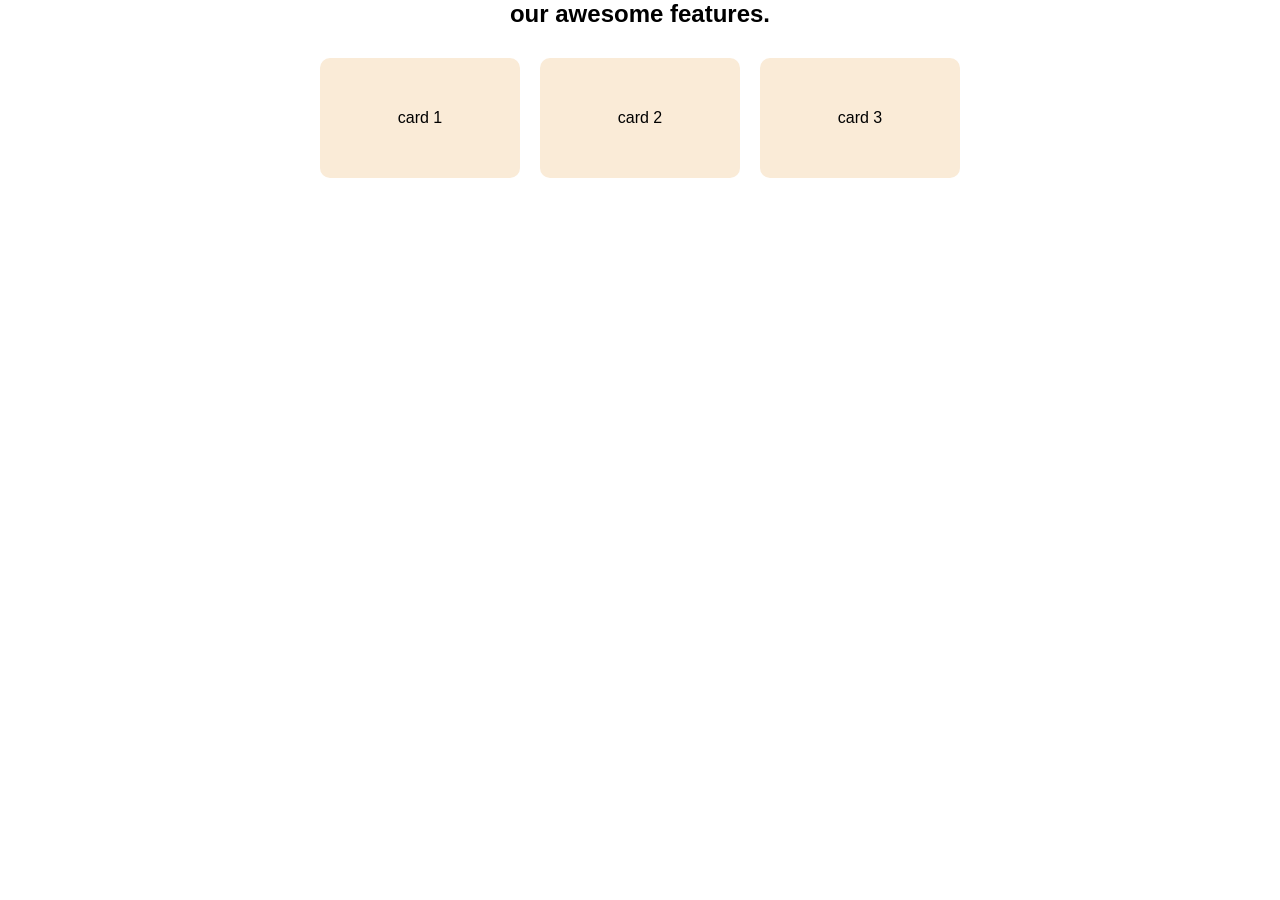
<file: Flexbox/project1/index.html>
<!DOCTYPE html>
<html lang="en">
<head>
    <meta charset="UTF-8">
    <meta name="viewport" content="width=device-width, initial-scale=1.0">
    <title>flexbox practice</title>
    <style>
            *{
                margin: 0;
                padding: 0;
                box-sizing: border-box;
                font-family: 'Lucida Sans', 'Lucida Sans Regular', 'Lucida Grande', 'Lucida Sans Unicode', Geneva, Verdana, sans-serif;
            }
            section{
                display: flex;
                flex-direction: column;
                align-items: center;
            }
            .header{
               margin-bottom: 30px;
               /* display: flex;
               justify-content: center;
               align-items: center; */
            }
            .card-features-container{
                display: flex;
                gap: 20px;
                flex-wrap: wrap;
                justify-content: center;
            }
            .card{
                width: 200px;
                height: 120px;
                background-color: antiquewhite;
                display: flex;
                justify-content: center;
                align-items: center;
                border-radius: 10px;
                transition:all 0.3s ease;
            }
            .card:hover{
                transform: translateY(-15px);
                cursor: pointer;
            }



    </style>
</head>
<body>
    <section>
        <div class="header">
            <h1>our awesome features.</h1>
        </div>
        <div class="card-features-container">
            <div class="card">card 1</div>
            <div class="card"> card 2</div>
            <div class="card">card 3</div>
        </div>
    </section>
</body>
</html>
</file>
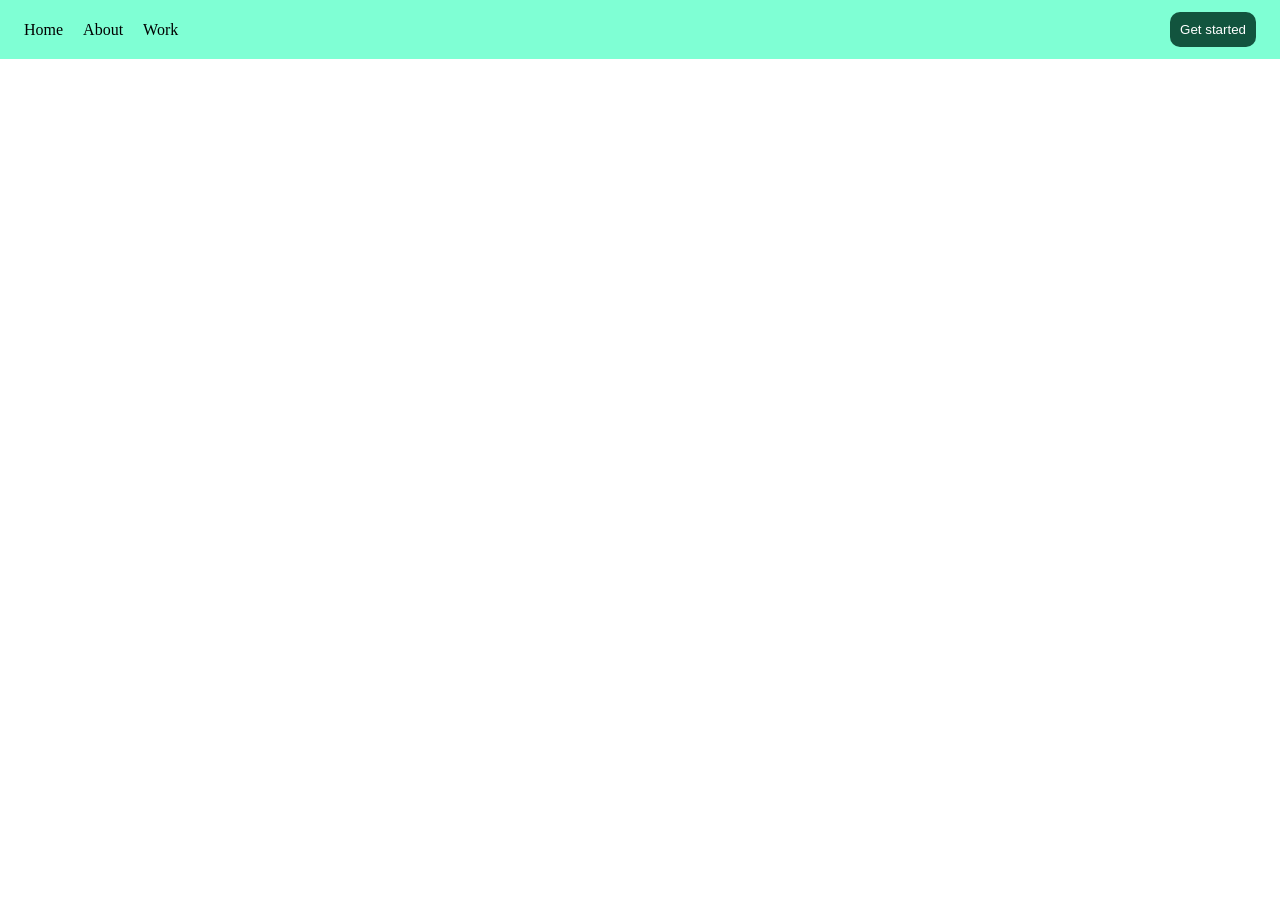
<file: Flexbox/project2/index.html>
<!doctype html>
<html lang="en">
  <head>
    <meta charset="UTF-8" />
    <meta name="viewport" content="width=device-width, initial-scale=1.0" />
    <title>navbar</title>
    <style>
       *{
        margin: 0;
        padding: 0;
        box-sizing: border-box;
       }
      nav {
        display: flex;
        justify-content: space-between;
        align-items: center;
        padding: 12px 24px;
        background-color: aquamarine;
      }

      ul {
        display: flex;
        gap: 20px;
        list-style: none;
      }
      button{
        background-color: rgb(18, 84, 62);
        color: white;
        border: none;
        padding: 10px;
        border-radius: 10px;
        cursor: pointer;
      }

    </style>
  </head>
  <body>
    <main>
      <nav>
        <ul>
          <li>Home</li>
          <li>About</li>
          <li>Work</li>
        </ul>
        <button>Get started</button>
      </nav>
    </main>
  </body>
</html>
</file>
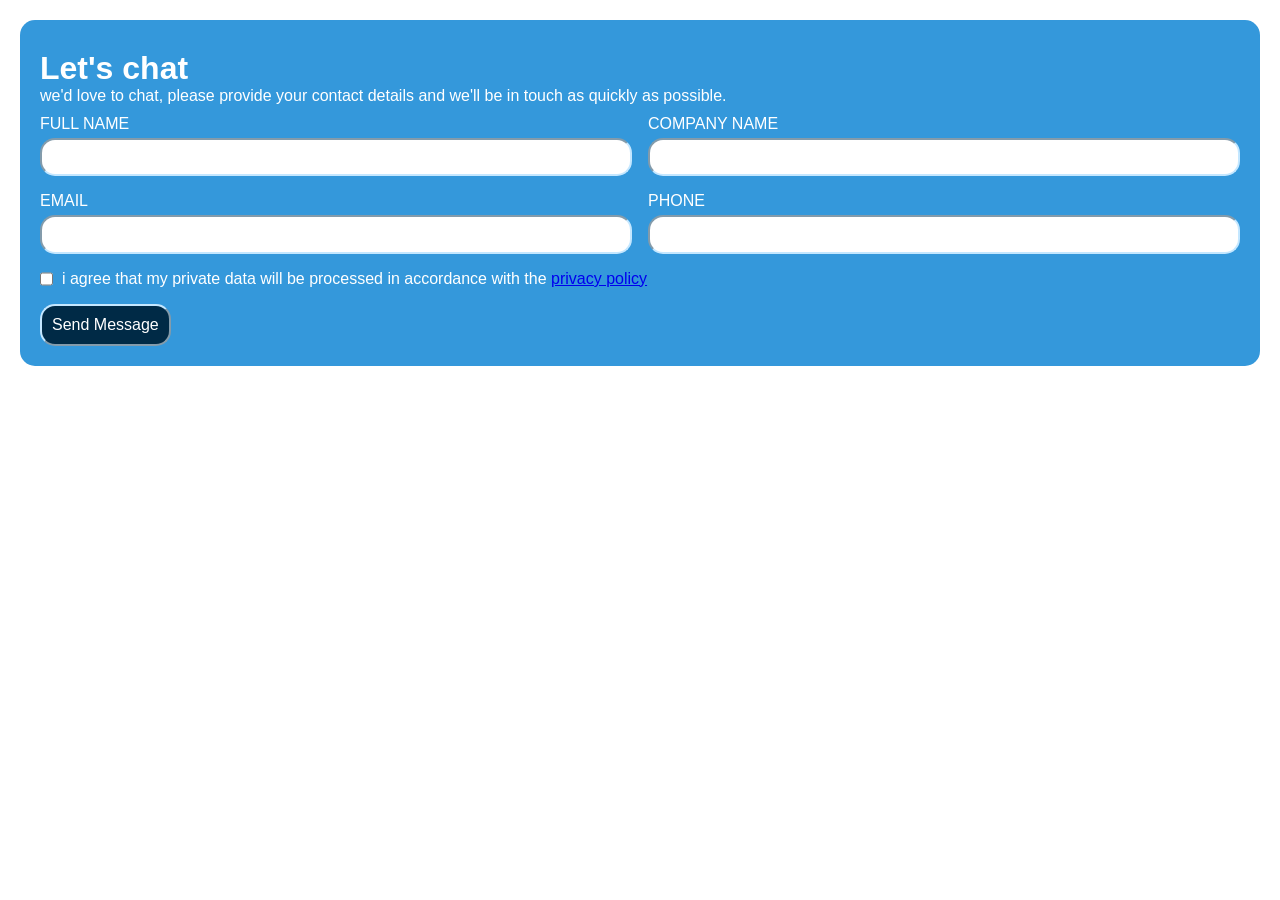
<file: Forms/Form_two/index.html>
<!DOCTYPE html>
<html lang="en">
<head>
    <meta charset="UTF-8">
    <meta name="viewport" content="width=device-width, initial-scale=1.0">
    <title>form 2 </title>
    <link rel="stylesheet" href="style.css">
</head>
<body>
    <div class="form-container">
        <div class="heading">
            <h1>Let's chat</h1>
            <p>we'd love to chat, please provide your contact details and we'll be in touch as quickly as possible.</p>
        </div>
        <form action="POST" class="contact-form">
            <div class="form-group">
                <label for="name">Full Name</label>
                <input type="text" id="name" required>
            </div>
    
            <div class="form-group">
                <label for="company">Company Name</label>
                <input type="text" id="Company" required>
            </div>
    
            <div class="form-group">
                <label for="email">Email</label>
                <input type="email" id="email" required>
            </div>
    
            <div class="form-group">
                <label for="phone">Phone</label>
                <input type="tel" id="phone" required>
            </div>
    
            <div class="form-group">
                <input type="checkbox"  id="privacy">
                <label for="privacy" class="fine-print">I agree that my private data will be processed in accordance with the
                <a href="#">Privacy Policy</a></label>
            </div>
            <button>Send Message</button>
        </form>
    </div>
</body>
</html>
</file>
<file: Forms/Form_two/style.css>
*{
    margin: 0;
    padding: 0;
    box-sizing: border-box;
}
:root{
     --primary-color: #3498db;
     --border-color:#c4e7ff;
     --font-size-base: 16px;
     --spacing-md: 1rem;
     --color:white;
     --font-family:'Gill Sans', 'Gill Sans MT', Calibri, 'Trebuchet MS', sans-serif; 
     --border-radius:15px;
     --button-background-color:#002a46;
    }

input,
button,
select,
textarea{
    font: inherit;
}
.form-container{
   padding: 10px;
   margin: 20px;
   background-color: var(--primary-color);
   border: var(--border-color);
   color: var(--color);
   font-family: var(--font-family);
   padding: 20px;
   border-radius: var(--border-radius);
}

.heading{
 margin: 10px 0;    
}
form{
 display: grid;
 gap: 1rem;

 @media (min-width: 720px) {
    grid-template-columns: 1fr 1fr;
 }
}
.form-group{
      display: grid;
      gap: 0.25lh;/*line height between text*/
}
label{
   text-transform: uppercase;
   font-size: 1rem;
   text-box-trim: trim-both;
   text-box-edge: cap alphabetic;/*it lined up exactly with the bottom input*/

}

input{
    border-radius: var(--border-radius);
    border-color: var(--border-color);
    padding: 1ex 2ex;
    accent-color: var(--button-background-color);/*check box color {accent for radio,checkbox,range..etc not text}*/
    /* width: 100%; */
    /*all input will take 100% width and cause checkbox so will add for all width but not for checkbox*/
}

/* input[type="text"],
input[type="password"],
input[type="tel"]{

} Instead*/

 input:not([type="checkbox"]){
    width: 100%;
  
 }
.form-group:has(.fine-print){
    grid-column: 1/-1;
    /* background-color: rebeccapurple; */
    display: flex;
    gap: 1ch; /*1 character gap between checkbox and text*/
}
.fine-print{
    text-transform: lowercase;
}
button{
    background-color: var(--button-background-color);
    color: var(--color);
    padding: 10px;
    border-radius: var(--border-radius);
    border-color: var(--border-color);
    cursor: pointer;
    justify-self: start;      
}
</file>
